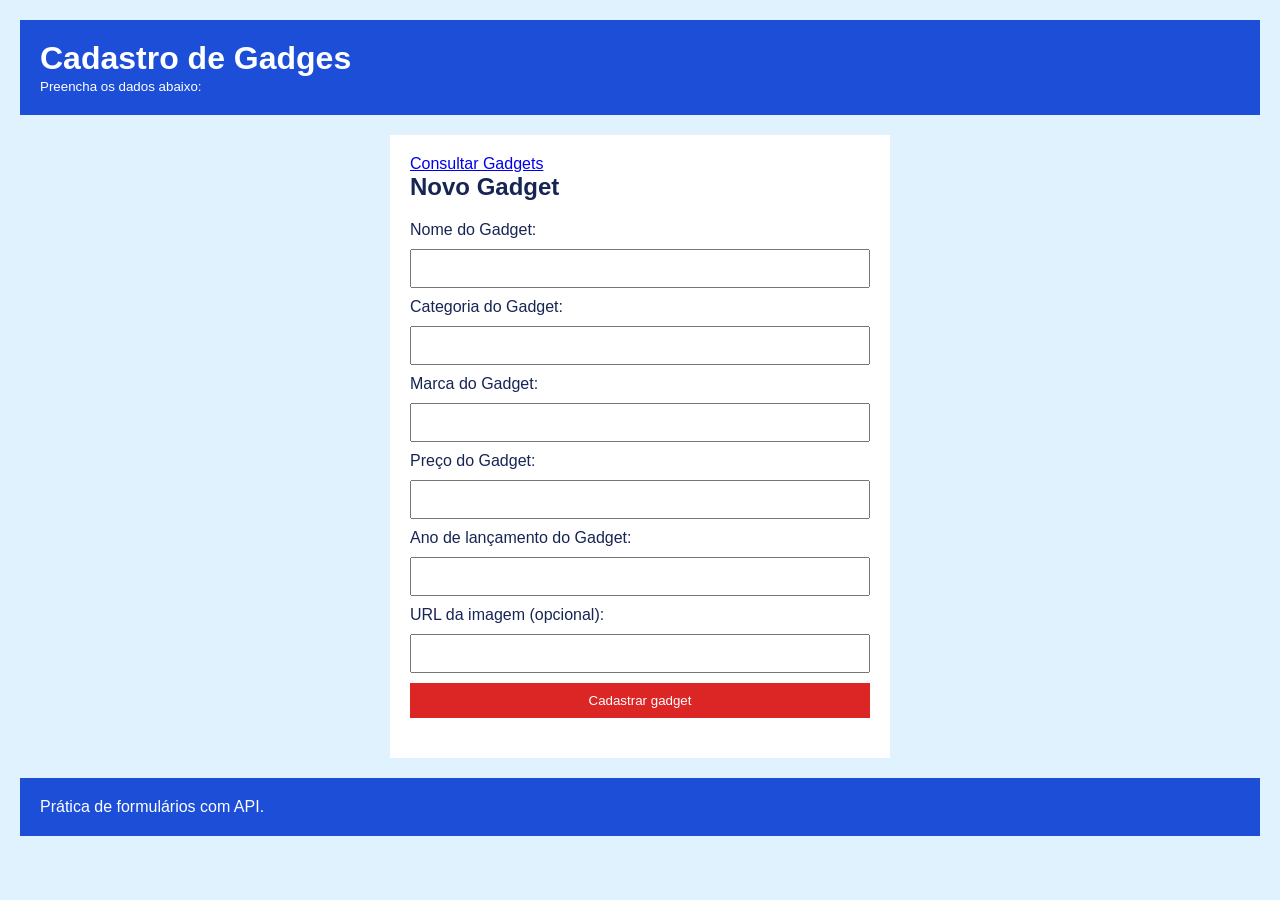
<file: index.html>
<!DOCTYPE html>
<html lang="pt-BR">
    <head>
        <meta charset="UTF-8" />
        <title>Heróis</title>
        <link rel="stylesheet" href="css/style.css" />
        <script src="js/post.js" defer></script>
    </head>
    <body>
        <header>
            <h1>Cadastro de Gadges</h1>
            <small>Preencha os dados abaixo:</small>
        </header>
        <main>
            <section id="intro">
                <section><p><a href="pages/get.html">Consultar Gadgets</a></p></section>
                <h2>Novo Gadget</h2>
                <form id="form-gadgets">
                    <label for="title">Nome do Gadget:</label>
                    <input id="title" name="title" type="text" minlength="3" maxlength="120" required />
                    <label for="categoria">Categoria do Gadget:</label>
                    <input id="categoria" name="categoria" type="text" required />
                    <label for="marca">Marca do Gadget:</label>
                    <input id="marca" name="marca" type="text" required />
                    <label for="preco">Preço do Gadget:</label>
                    <input id="preco" name="preco" type="text" required />
                    <label for="ano_lancamento">Ano de lançamento do Gadget:</label>
                    <input id="ano_lancamento" name="ano_lancamento" type="text" required />
                    <label for="imageUrl">URL da imagem (opcional):</label>
                    <input id="imageUrl" name="imageUrl" type="url" />
                    <button type="submit">Cadastrar gadget</button>
                </form>
                <p id="resposta"></p>
            </section>
        </main>
        <footer>
            <p>Prática de formulários com API.</p>
        </footer>
    </body>
</html>
</file>
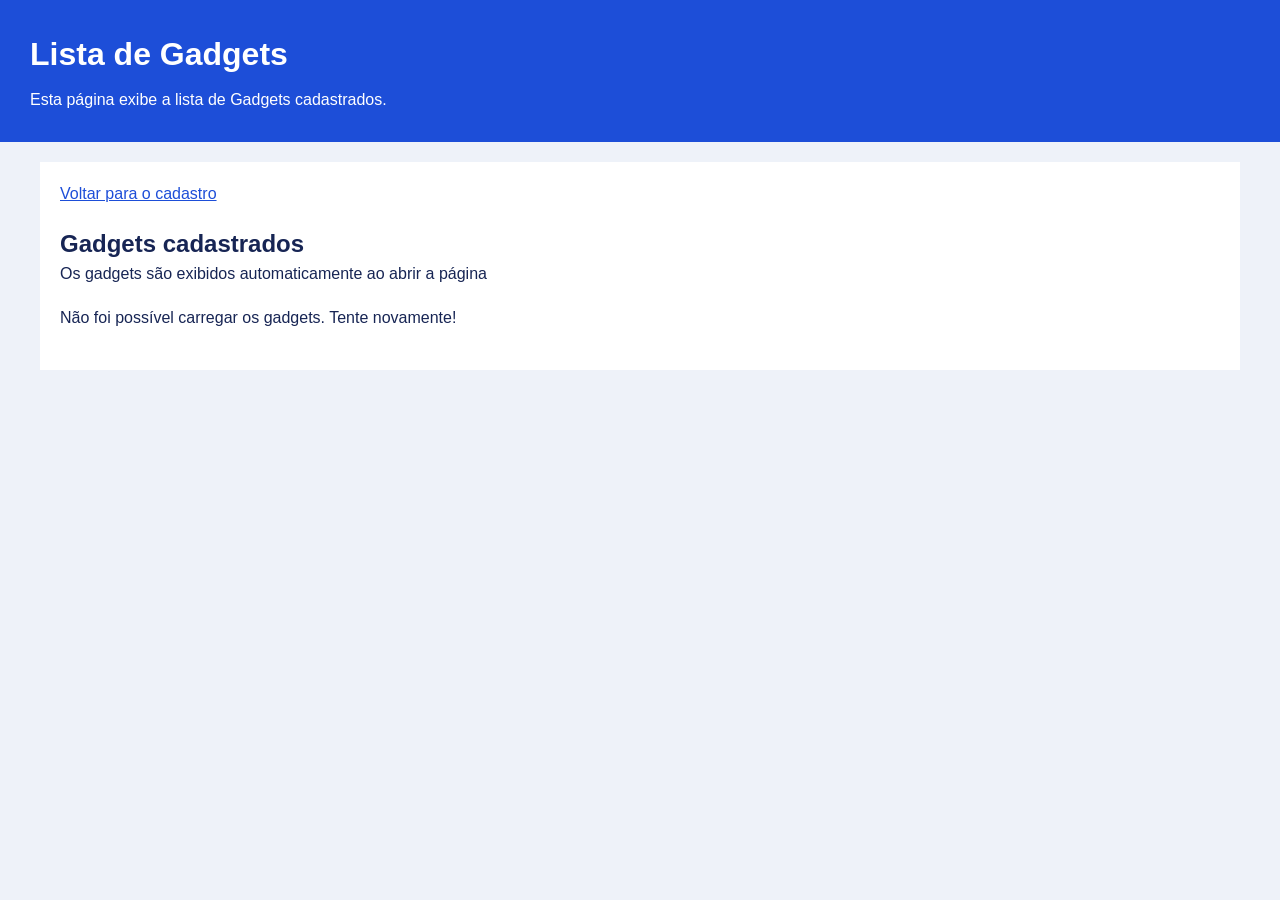
<file: pages/get.html>
<!DOCTYPE html>
<html lang="pt-BR">
    <head>
        <meta charset="UTF-8" />
        <title>Lista de Gadgets</title>
        <link rel="stylesheet" href="../css/get.css" />
        <script src="../js/get.js" defer></script> 
    </head>
    <body>
        <header>
            <h1>Lista de Gadgets</h1>
            <p>Esta página exibe a lista de Gadgets cadastrados.</p>
        </header>
         <main>
        <p><a href="../index.html">Voltar para o cadastro</a></p>
        <section id="container-titulo-lista">
            <h2 id="titulo-lista">Gadgets cadastrados</h2>
            <p>Os gadgets são exibidos automaticamente ao abrir a página</p>
            <p id="resposta"></p>
            <ul id="lista-gadgets"></ul>
        </section>
    </main>
         <template id="modelo-gadget">
      <li>
        <section class="card-capa">
          <img class="imagem-gadget" alt="" />
        </section>
        <section class="card-conteudo">
          <h3 class="title"></h3>
          <p><strong>Nome:</strong> <span class="nome"> </span></p>
          <p><strong>Categoria:</strong> <span class="categoria"> </span></p>
          <p><strong>Marca:</strong> <span class="marca"> </span></p>
          <p><strong>Preço:</strong> <span class="preco"> </span></p>
          <p><strong>Ano de lançamento:</strong> <span class="ano_lancamento"> </span></p>
        </section>
      </li>
    </template>
    </body>
</html>
</file>
<file: css/style.css>
* {
  box-sizing: border-box;
  margin: 0;
  padding: 0;
}

body {
  background-color: #e0f2fe;
  color: #172554;
  font-family: Arial, sans-serif;
  padding: 20px;
}

header,
footer {
  background-color: #1d4ed8;
  color: white;
  padding: 20px;
}

main {
  background-color: white;
  margin: 20px auto;
  max-width: 500px;
  padding: 20px;
}

form {
  display: flex;
  flex-direction: column;
  gap: 10px;
  margin-top: 20px;
}

input,
button {
  padding: 10px;
}

button {
  background-color: #dc2626;
  border: 0;
  color: white;
  cursor: pointer;
}

#resposta {
  margin-top: 20px;
}
</file>
<file: css/get.css>
* {
  box-sizing: border-box;
  margin: 0;
  padding: 0;
}

body {
  background-color: #eef2f9;
  color: #172554;
  font-family: Arial, sans-serif;
  line-height: 1.5;
}

header {
  background-color: #1d4ed8;
  color: white;
  padding: 30px;
}

header p {
  margin-top: 10px;
}

main {
  background-color: white;
  max-width: 1200px;
  margin: 20px auto;
  padding: 20px;
}

h2 {
  margin-top: 20px;
}

a {
  color: #1d4ed8;
}

button {
  background-color: #1d4ed8;
  color: white;
  border: none;
  border-radius: 8px;
  padding: 12px 20px;
  margin-top: 20px;
  cursor: pointer;
}

button:disabled {
  opacity: 0.6;
  cursor: wait;
}

#resposta {
  margin-top: 20px;
}

#lista-gadgets {
  display: flex;
  flex-wrap: wrap;
  gap: 20px;
  list-style: none;
  margin-top: 20px;
}


#lista-gadgets li {
  flex: 1 1 260px;
  min-width: 0;
  background-color: #eff6ff;
  border: 1px solid #bfdbfe;
  border-radius: 8px;
  overflow: hidden;
}


.card-capa {
  height: 220px;
  background-color: #dbeafe;
}

.card-capa img {
  width: 100%;
  height: 100%;
  object-fit: cover;
}

.sem-imagem {
  padding: 20px;
  color: #334155;
}


.card-conteudo {
  padding: 20px;
}

.card-conteudo h3 {
  margin-bottom: 10px;
}

.card-conteudo p {
  margin-top: 8px;
}

.card-conteudo strong {
  color: #172554;
}

footer {
  background-color: #1d4ed8;
  color: white;
  text-align: center;
  padding: 20px;
}
</file>
